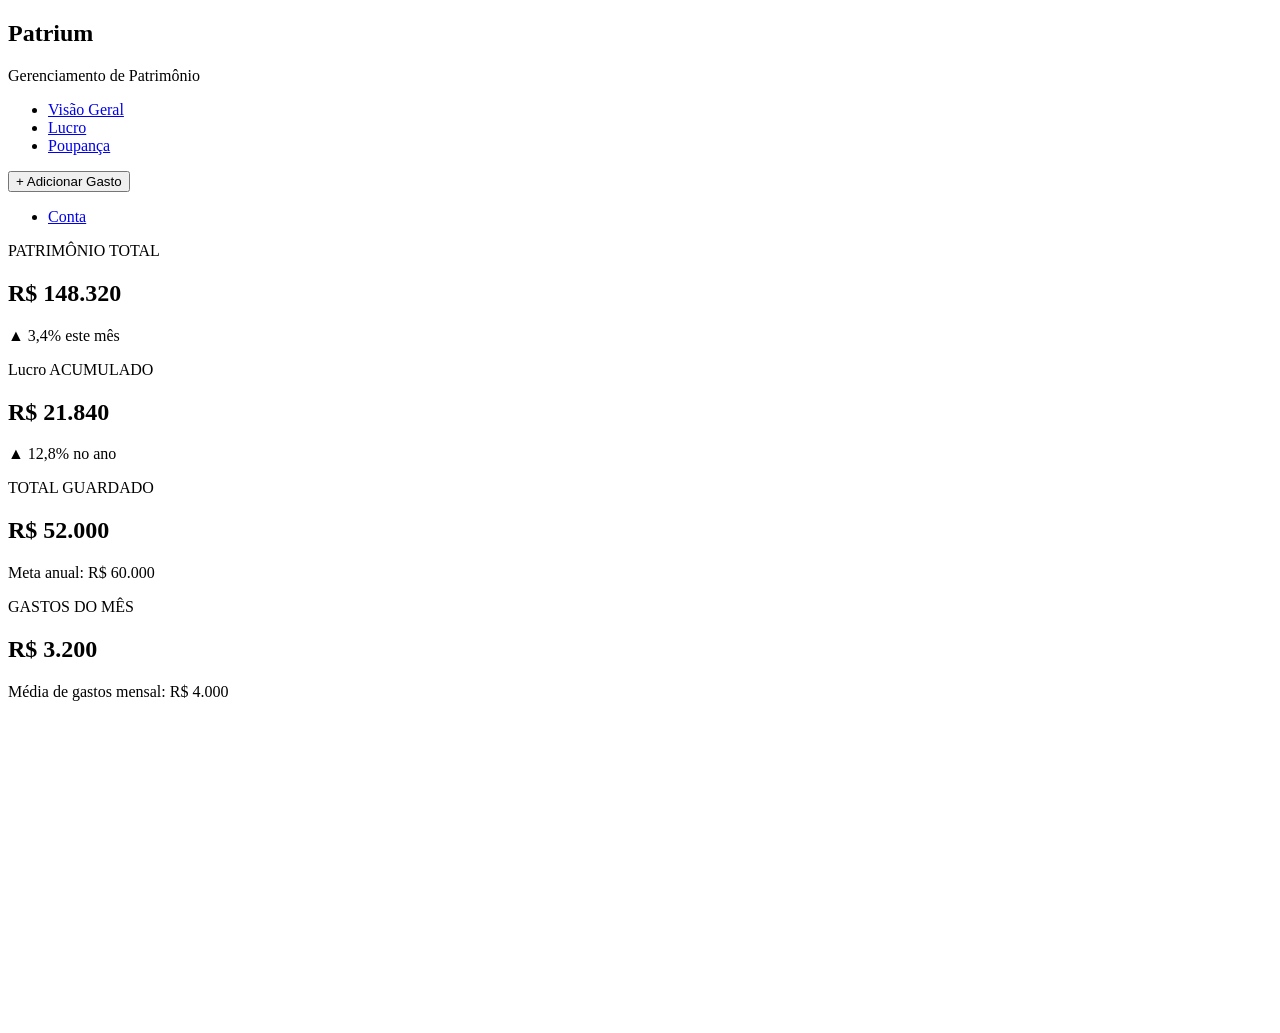
<file: frontend/src/index.html>
<!DOCTYPE html>
<html lang="pt-br">
<head>
    <meta charset="UTF-8">
    <meta name="viewport" content="width=device-width, initial-scale=1.0">
    <title>Patrium</title>
</head>
<body>
<!---------------------------------------------------------------------------------->
<!-------------------------------------NAV------------------------------------------>
<!---------------------------------------------------------------------------------->

    <nav>
        <h1 id="title">Patrium</h1>
        <p id="subtitle">Gerenciamento de Patrimônio</p>
        <ul>
            <li><a href="#visao-geral">Visão Geral</a></li>
            <li><a href="#lucro">Lucro</a></li>
            <li><a href="#poupanca">Poupança</a></li>
        </ul>
        <button type="button" id="adicionar-gasto">
            + Adicionar Gasto
        </button>

        <ul>
            <li><a href="#conta">Conta</a></li>
        </ul>
    </nav>

<!---------------------------------------------------------------------------------->
<!-----------------------------------DASHBOARD-------------------------------------->
<!---------------------------------------------------------------------------------->
    <main id="container-portfolio">


        <article  class="widget card" id="card-patrimonio">
            <p class="card-title">PATRIMÔNIO TOTAL</p>
            <h2 class="card-value">R$ 148.320</h2>
            <p class="card-description"> ▲ 3,4% este mês</p>
        </article>


        <article  class="widget card" id="card-lucro">
            <p class="card-title">Lucro ACUMULADO</p>
            <h2 class="card-value">R$ 21.840</h2>
            <p class="card-description"> ▲ 12,8% no ano</p>
        </article>


        <article  class="widget card" id="card-poupanca">
            <p class="card-title">TOTAL GUARDADO</p>
            <h2 class="card-value">R$ 52.000</h2>
            <p class="card-description">Meta anual: R$ 60.000</p>
        </article>


        <article  class="widget card" id="card-gastos">
            <p class="card-title">GASTOS DO MÊS</p>
            <h2 class="card-value">R$ 3.200</h2>
            <p class="card-description">Média de gastos mensal: R$ 4.000</p>
        </article>

        <article class="widget grafico" id="grafico-despesas">
            <canvas id="grafico-despesas"></canvas>
            <!-- Gráfico de despesas -->
        </article>

        <article class="widget grafico" id="grafico-alocacao">
            <canvas id="grafico-alocacao"></canvas>  
            <!-- Gráfico de alocação de investimentos -->
        </article>
        
        <article class="widget table" id="tabela-acoes">
            <table>
                <!-- Tabela de acoes -->
            </table>
        </article>

    </main>
</file>
